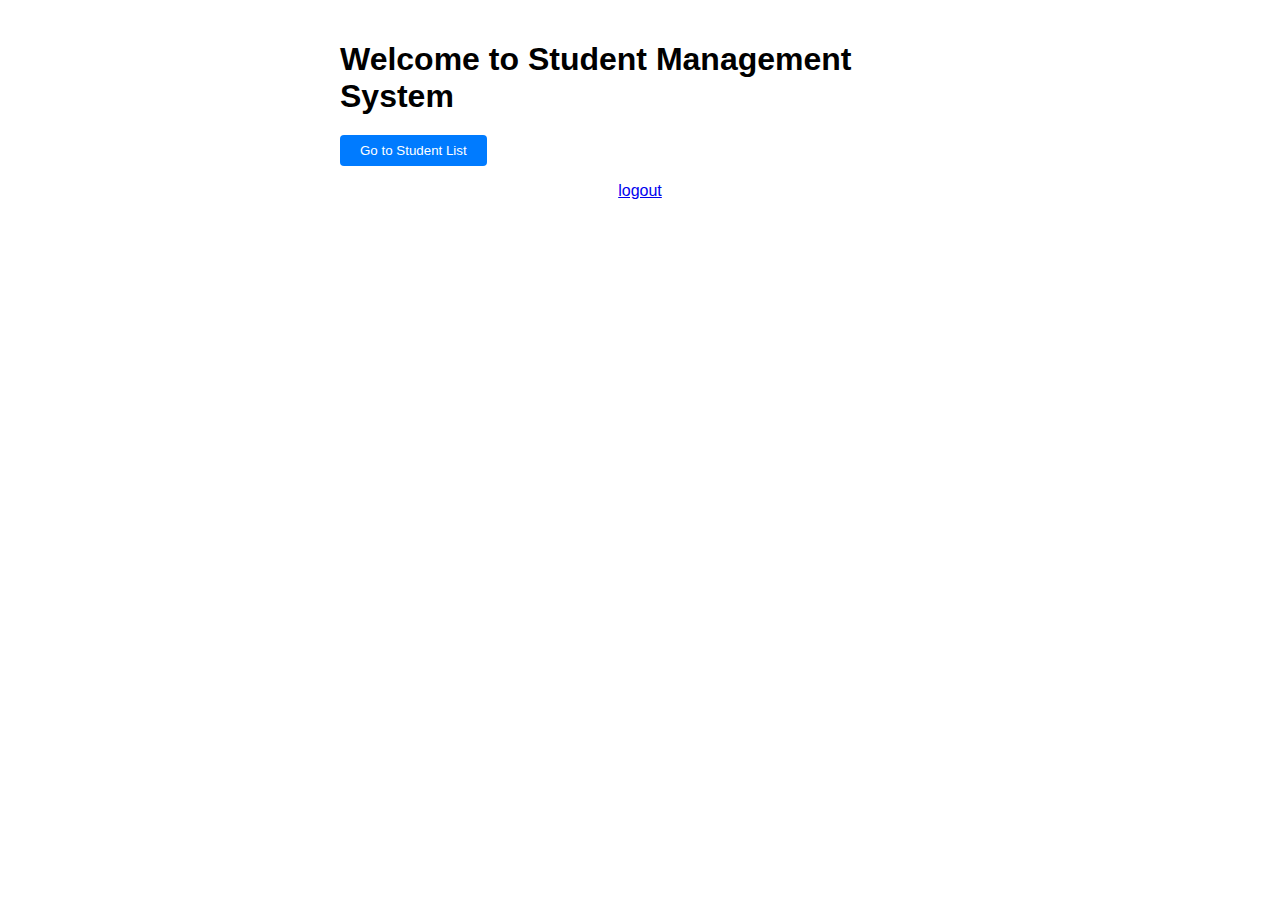
<file: src/main/resources/static/index.html>
<!DOCTYPE html>
<html lang="en">
<head>
    <meta charset="UTF-8">
    <meta name="viewport" content="width=device-width, initial-scale=1.0">
    <title>Welcome to Student Management System</title>
    <link rel="stylesheet" href="styles.css">
</head>
<body>
    <div id="app">
        <h1>Welcome to Student Management System</h1>
        <button onclick="location.href='student/list.html'">Go to Student List</button>
        <p style="text-align:center">
            <a href="/logout">logout</a>
        </p>
    </div>
</body>
</html>
</file>
<file: src/main/resources/static/styles.css>
body {
    font-family: Arial, sans-serif;
    margin: 0;
    padding: 0;
}

#app {
    max-width: 600px;
    margin: 0 auto;
    padding: 20px;
}

h1 {
    margin-bottom: 20px;
}

form {
    margin-bottom: 20px;
}

label {
    display: block;
    margin-bottom: 5px;
}

input[type="text"] {
    width: 100%;
    padding: 8px;
    margin-bottom: 10px;
    border: 1px solid #ccc;
    border-radius: 4px;
}

button {
    padding: 8px 20px;
    background-color: #007bff;
    color: #fff;
    border: none;
    border-radius: 4px;
    cursor: pointer;
}

button:hover {
    background-color: #0056b3;
}

ul {
    list-style-type: none;
    padding: 0;
}

li {
    margin-bottom: 10px;
}

li button {
    margin-left: 10px;
}

table {
    width: 100%;
    border-collapse: collapse;
}

thead {
    background-color: #f2f2f2;
}

th, td {
    padding: 10px;
    text-align: left;
    border-bottom: 1px solid #ddd;
}

th:first-child, td:first-child {
    border-left: 1px solid #ddd;
}

th:last-child, td:last-child {
    border-right: 1px solid #ddd;
}

.btn-container {
    display: flex;
    align-items: center;
}

.edit-btn, .delete-btn {
    border: none;
    cursor: pointer;
    font-size: 16px;
    padding: 5px;
}

.edit-btn:hover, .delete-btn:hover {
    border-radius: 5px;
}
</file>
